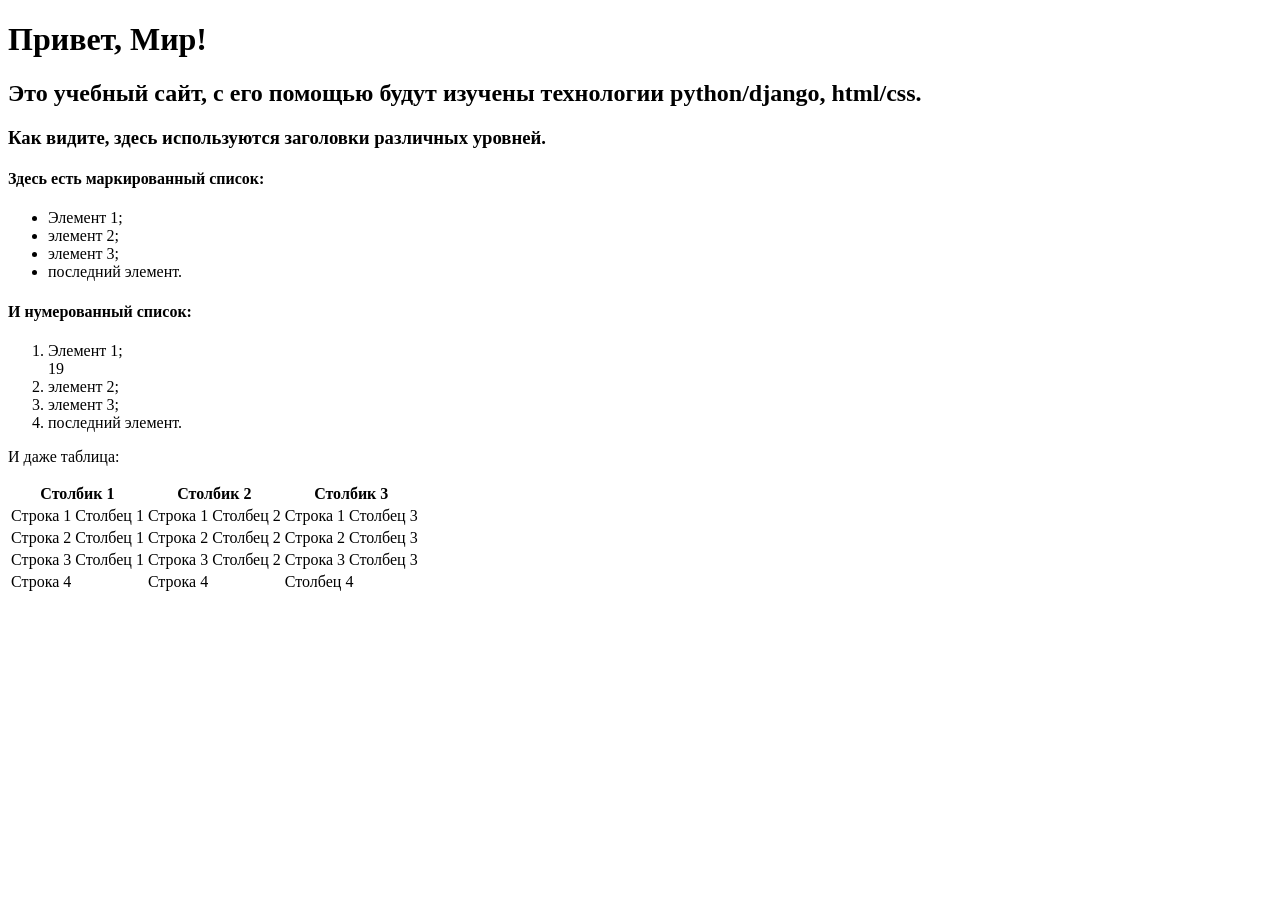
<file: lab2/helloworld/flatpages/templates/index.html>
<!DOCTYPE html>
<html>
 <head>
 <title>Привет, Мир!</title>
 </head>
 <body>
 <h1>Привет, Мир!</h1>
 <h2>Это учебный сайт, с его помощью будут изучены технологии
python/django, html/css.</h2>
 <h3>Как видите, здесь используются заголовки различных
уровней.</h3>
 <h4>Здесь есть маркированный список:</h4>
 <ul>
 <li>Элемент 1;</li>
 <li>элемент 2;</li>
 <li>элемент 3;</li>
 <li>последний элемент.</li>
 </ul>
 <h4>И нумерованный список:</h4>
 <ol>
 <li>Элемент 1;</li>
19
 <li>элемент 2;</li>
 <li>элемент 3;</li>
 <li>последний элемент.</li>
 </ol>
 <p>И даже таблица:</p>
 <table border="0">
 <thead>
 <tr>
 <th>Столбик 1</th>
 <th>Столбик 2</th>
 <th>Столбик 3</th>
 </tr>
 </thead>
 <tr>
 <td>Строка 1 Столбец 1</td>
 <td>Строка 1 Столбец 2</td>
 <td>Строка 1 Столбец 3</td>
 </tr>
 <tr>
 <td>Строка 2 Столбец 1</td>
 <td>Строка 2 Столбец 2</td>
 <td>Строка 2 Столбец 3</td>
 </tr>
 <tr>
 <td>Строка 3 Столбец 1</td>
 <td>Строка 3 Столбец 2</td>
 <td>Строка 3 Столбец 3</td>
 </tr>
 <td>Строка 4 </td>
 <td>Строка 4 </td>
 <td>Столбец 4</td>
 </body>
</html>
</file>
